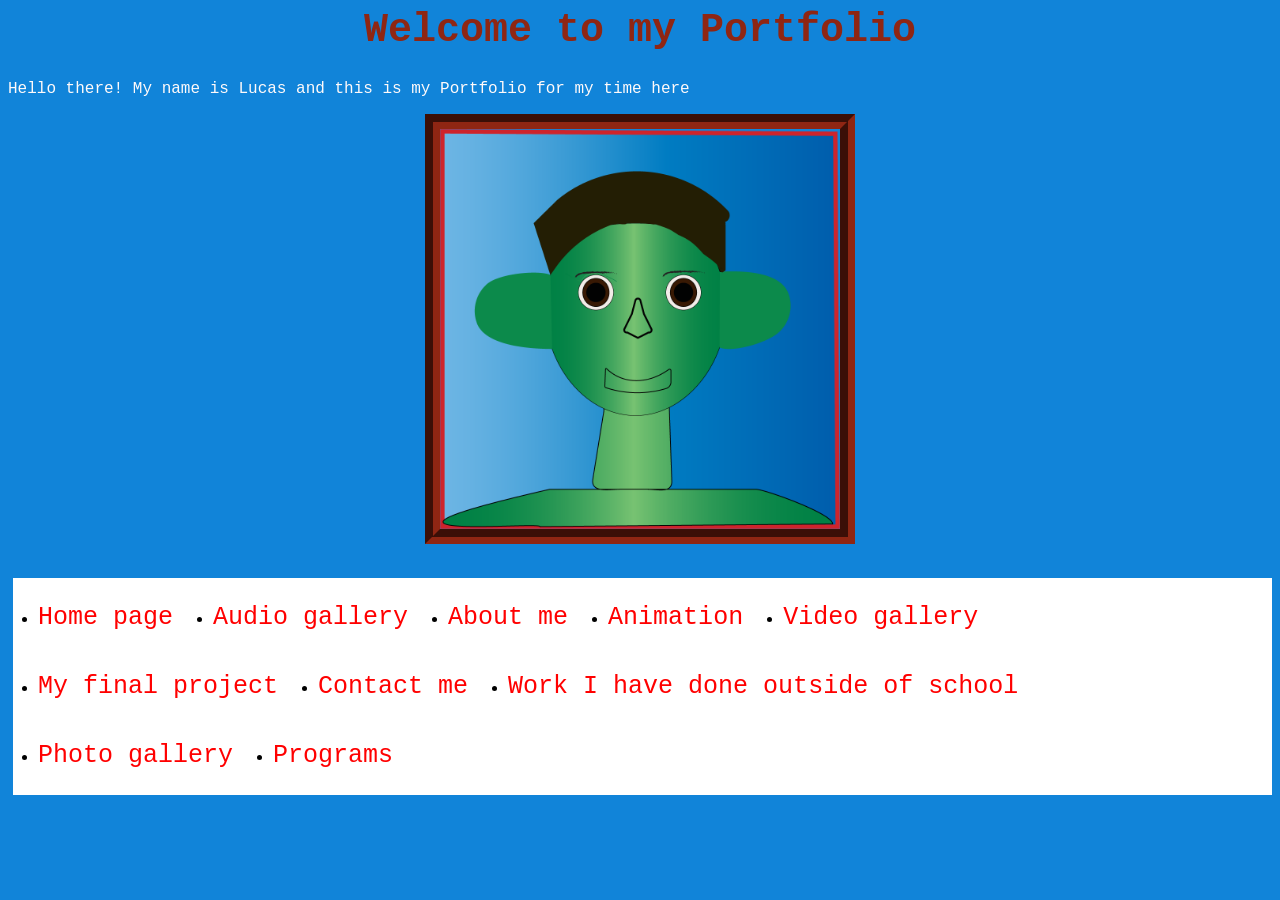
<file: index.html>
<index.!DOCTYPE html>
<html>
<head> 
	<meta charset="utf-8">
	<meta name="viewport" content="width=device-width, initial-scale=1">
	<title>Lucas's Portfolio</title>
	<link rel="stylesheet" type="text/css" href="style.css"> 
</head> 
<body>
	<h1>Welcome to my Portfolio</h1>
	<p>Hello there! My name is Lucas and this is my Portfolio for my time here</p>
	<img src="images/portrait.png" width="400px" alt="burns portrait"> 
	<br>
<ul>
	<li><a href="index.html">Home page</a></li>
	<li><a href="audio.html">Audio gallery</a></li>
	<li><a href="aboutme.html">About me</a></li>
	<li><a href="animation.html">Animation</a></li>
	<li><a href="videogallery.html">Video gallery </a></li>
	<li><a href="finalproject.html">My final project</a></li>
	<li><a href="contactinfo.html">Contact me</a></li>
	<li><a href="workoutsideofschool.html">Work I have done outside of school</a></li>
	<li><a href="photogallery.html">Photo gallery</a></li>
	<li><a href="programming.html">Programs</a></li>
</body>
</html>
</file>
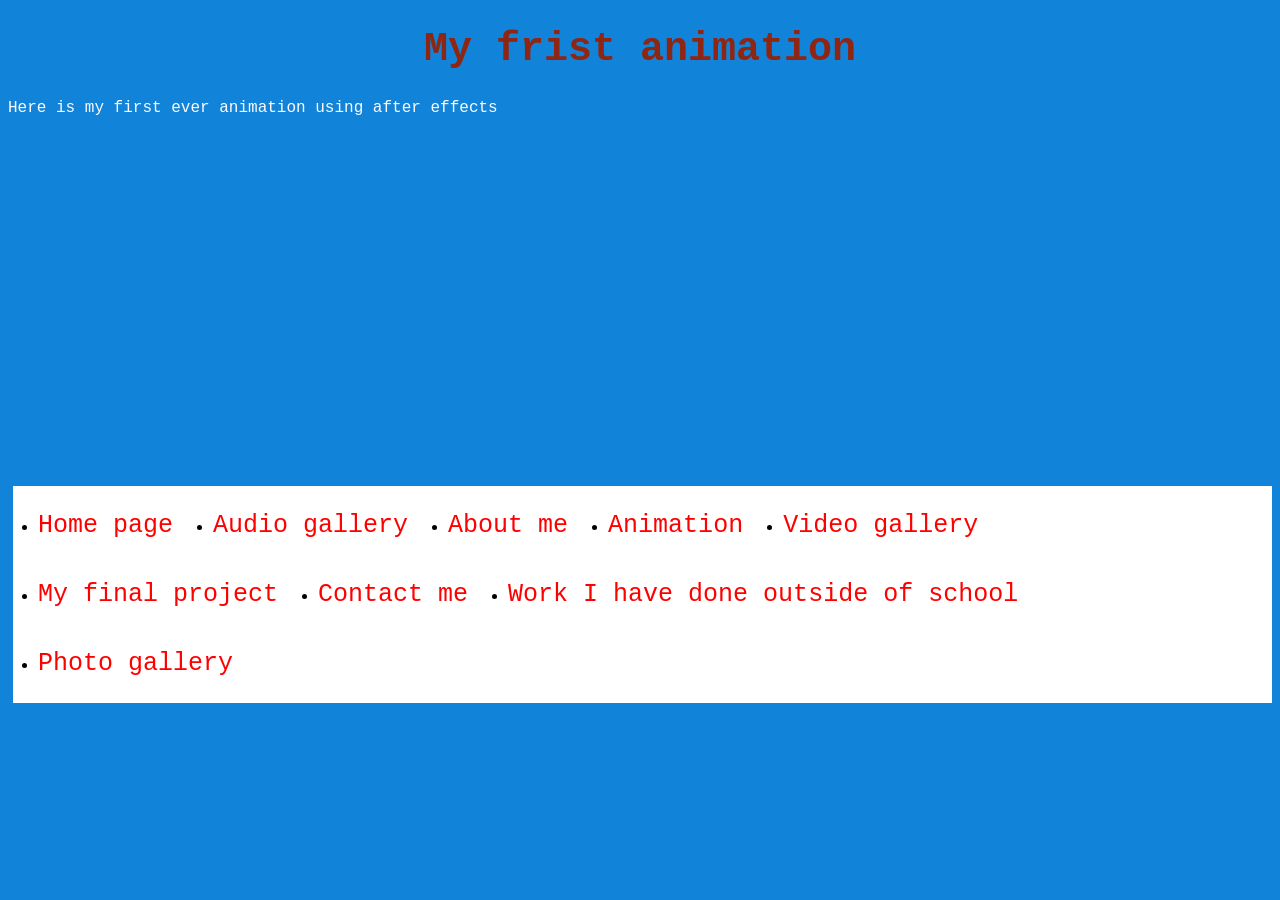
<file: animaiton.html>
<!DOCTYPE html>
<html>
<head>
	<meta charset="utf-8">
	<meta name="viewport" content="width=device-width, initial-scale=1">
	<title>Animations</title>
	<link rel="stylesheet" type="text/css" href="style.css"> 
	<h1>My frist animation</h1>
	<p>Here is my first ever animation using after effects</p>
	<br>
	<iframe width="560" height="315" src="https://www.youtube.com/embed/ukOHqdPbYYg?si=tYjNjajDFVaMvYsz" title="YouTube video player" frameborder="0" allow="accelerometer; autoplay; clipboard-write; encrypted-media; gyroscope; picture-in-picture; web-share" referrerpolicy="strict-origin-when-cross-origin" allowfullscreen></iframe>
</head> 
<body>
<ul>
	<li><a href="index.html">Home page</a></li>
	<li><a href="audio.html">Audio gallery</a></li>
	<li><a href="aboutme.html">About me</a></li>
	<li><a href="animation.html">Animation</a></li>
	<li><a href="videogallery.html">Video gallery </a></li>
	<li><a href="finalproject.html">My final project</a></li>
	<li><a href="contactinfo.html">Contact me</a></li>
	<li><a href="workoutsideofschool.html">Work I have done outside of school</a></li>
	<li><a href="photogallery">Photo gallery</a></li>
</body>
</html>
</file>
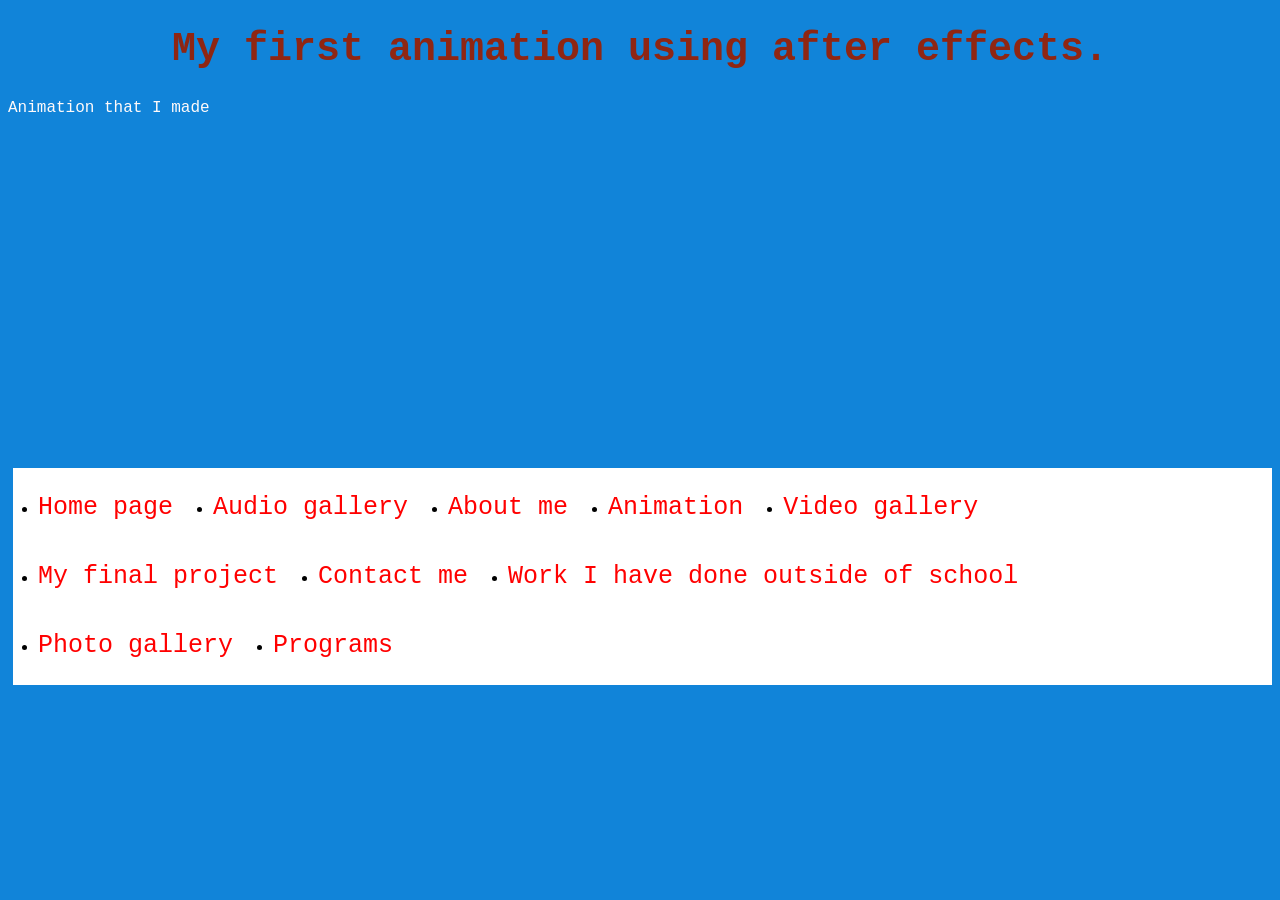
<file: animation.html>
<!DOCTYPE html>
<html>
<head>
	<meta charset="utf-8">
	<meta name="viewport" content="width=device-width, initial-scale=1">
	<title>Animation work</title>
	<link rel="stylesheet" type="text/css" href="style.css">
</head> 
<body>
	
	<h1>My first animation using after effects.</h1>
	<p>Animation that I made</p>
<iframe width="560" height="315" src="https://www.youtube.com/embed/TuiIipszo1E?si=qRDT-OhkNQy_IhVj" title="YouTube video player" frameborder="0" allow="accelerometer; autoplay; clipboard-write; encrypted-media; gyroscope; picture-in-picture; web-share" referrerpolicy="strict-origin-when-cross-origin" allowfullscreen></iframe>
<ul>
	<li><a href="index.html">Home page</a></li>
	<li><a href="audio.html">Audio gallery</a></li>
	<li><a href="aboutme.html">About me</a></li>
	<li><a href="animation.html">Animation</a></li>
	<li><a href="videogallery.html">Video gallery </a></li>
	<li><a href="finalproject.html">My final project</a></li>
	<li><a href="contactinfo.html">Contact me</a></li>
	<li><a href="workoutsideofschool.html">Work I have done outside of school</a></li>
	<li><a href="photogallery">Photo gallery</a></li>
	<li><a href="programming.html">Programs</a></li>


</body>
</html>
</file>
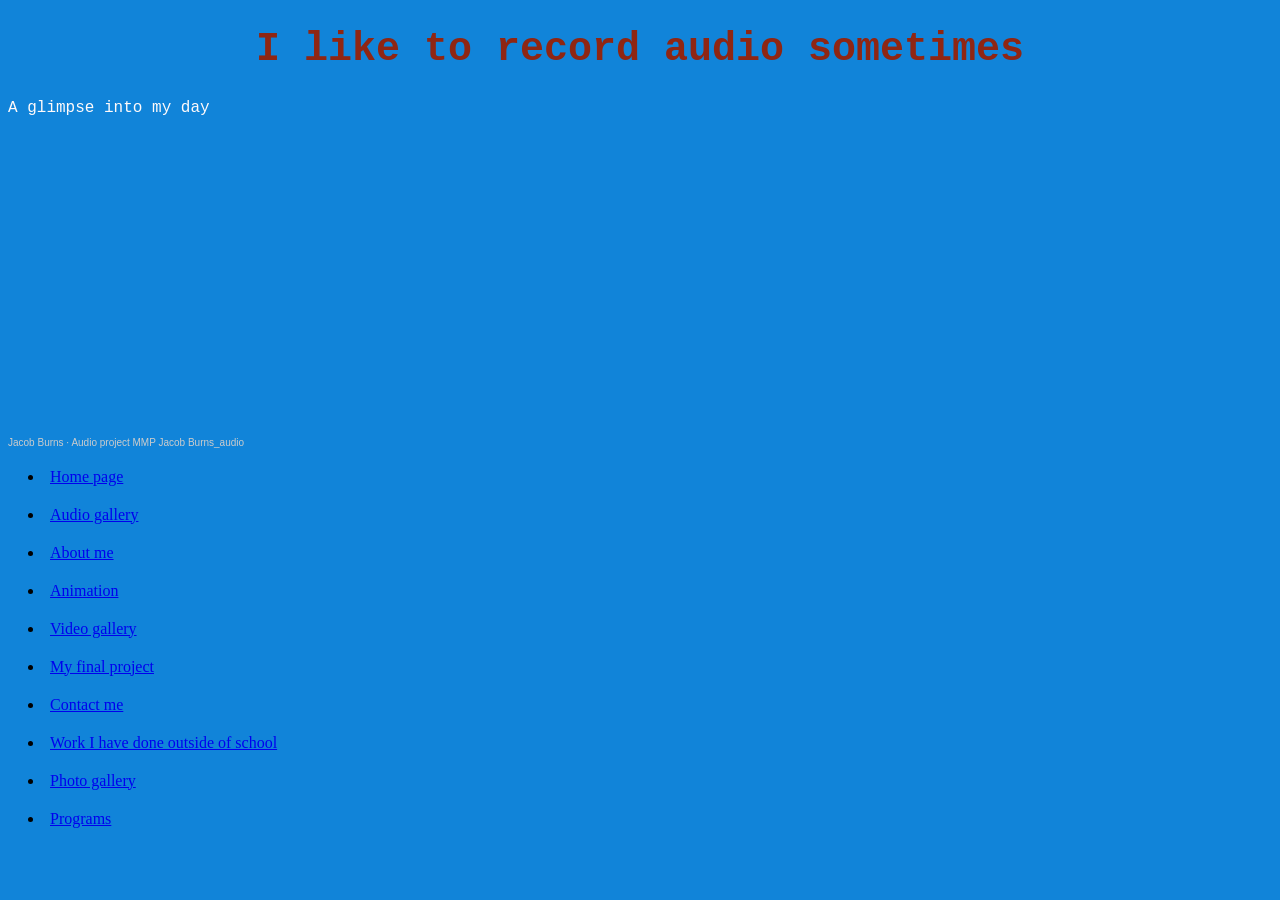
<file: audio.html>
<!DOCTYPE html>
<html>
<head>
	<meta charset="utf-8">
	<meta name="viewport" content="width=device-width, initial-scale=1">
	
	<title>Sounds of the cold subway</title>
	<link rel="stylesheet" type="text/css" href="style.css"> 
</head>
<body>
<h1>I like to record audio sometimes</h1>
<p>A glimpse into my day</p>
<iframe width="100%" height="300" scrolling="no" frameborder="no" allow="autoplay; encrypted-media" src="https://w.soundcloud.com/player/?url=https%3A//api.soundcloud.com/tracks/soundcloud%253Atracks%253A2310193664&color=%23ff5500&auto_play=false&hide_related=false&show_comments=true&show_user=true&show_reposts=false&show_teaser=true&visual=true"></iframe><div style="font-size: 10px; color: #cccccc;line-break: anywhere;word-break: normal;overflow: hidden;white-space: nowrap;text-overflow: ellipsis; font-family: Interstate,Lucida Grande,Lucida Sans Unicode,Lucida Sans,Garuda,Verdana,Tahoma,sans-serif;font-weight: 100;"><a href="https://soundcloud.com/jacob-burns-689497050" title="Jacob Burns" target="_blank" style="color: #cccccc; text-decoration: none;">Jacob Burns</a> · <a href="https://soundcloud.com/jacob-burns-689497050/audio-project-mmp-jacob" title="Audio project MMP Jacob Burns_audio" target="_blank" style="color: #cccccc; text-decoration: none;">Audio project MMP Jacob Burns_audio</a></div>	<li><a href="index.html">Home page</a></li>
	<li><a href="audio.html">Audio gallery</a></li>
	<li><a href="aboutme.html">About me</a></li>
	<li><a href="animation.html">Animation</a></li>
	<li><a href="videogallery.html">Video gallery </a></li>
	<li><a href="finalproject.html">My final project</a></li>
	<li><a href="contactinfo.html">Contact me</a></li>
	<li><a href="workoutsideofschool.html">Work I have done outside of school</a></li>
	<li><a href="photogallery">Photo gallery</a></li>
	<li><a href="programming.html">Programs</a></li>
</body>
</html>
</file>
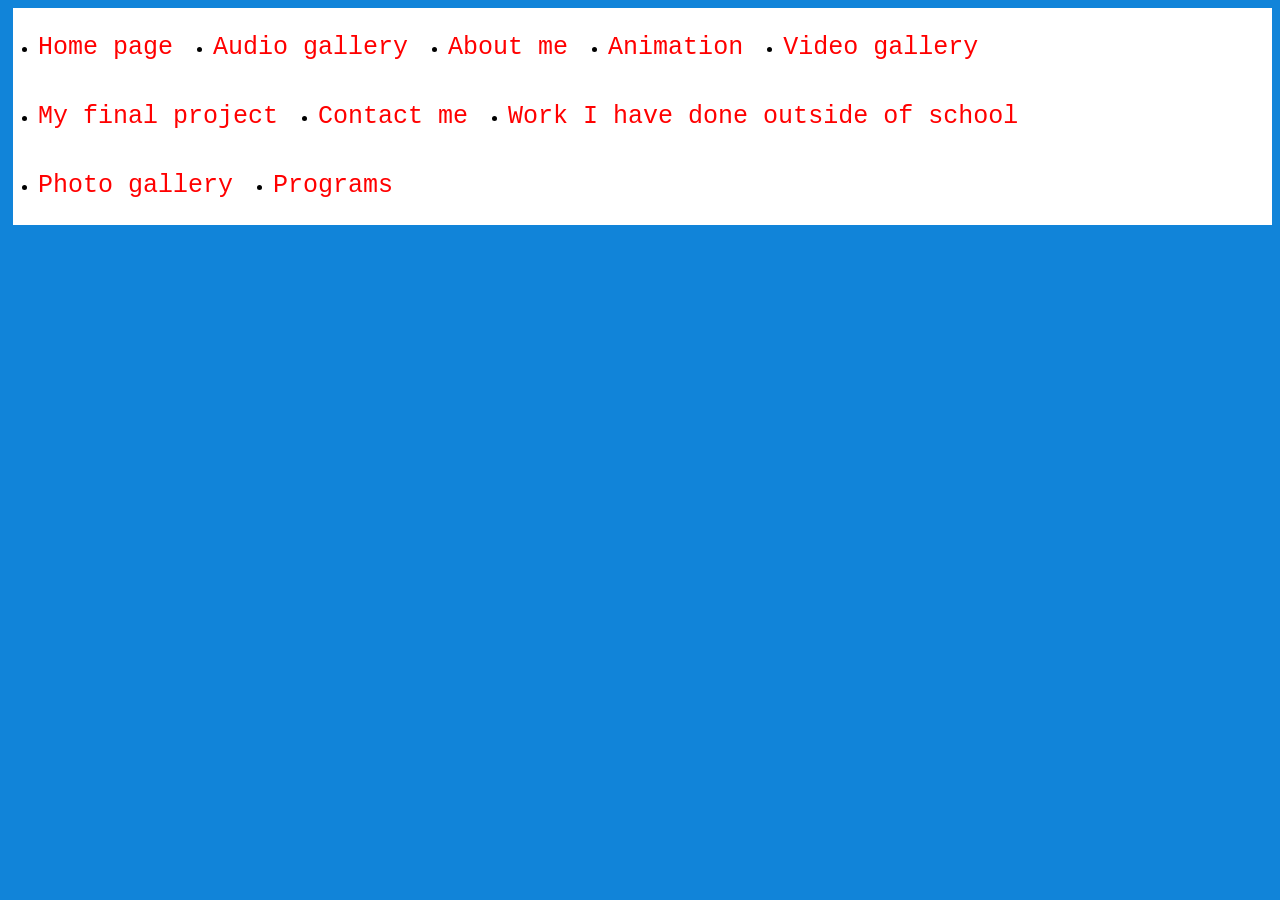
<file: contactinfo.html>
<html>
<body></body>

<link rel="stylesheet" type="text/css" href="style.css"> 
<ul>
	<li><a href="index.html">Home page</a></li>
	<li><a href="audio.html">Audio gallery</a></li>
	<li><a href="aboutme.html">About me</a></li>
	<li><a href="animation.html">Animation</a></li>
	<li><a href="videogallery.html">Video gallery </a></li>
	<li><a href="finalproject.html">My final project</a></li>
	<li><a href="contactinfo.html">Contact me</a></li>
	<li><a href="workoutsideofschool.html">Work I have done outside of school</a></li>
	<li><a href="photogallery.html">Photo gallery</a></li>
	<li><a href="programming.html">Programs</a></li>
</file>
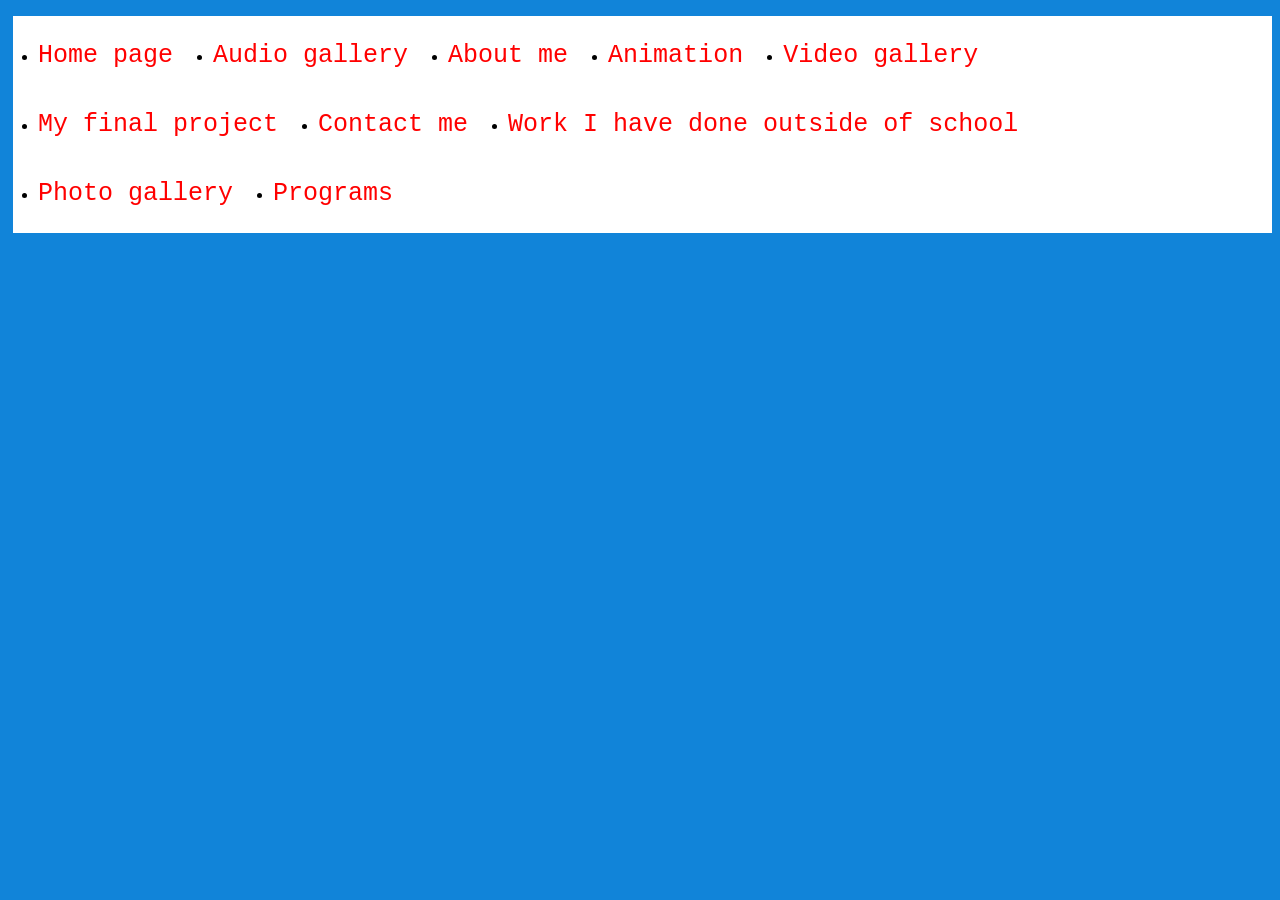
<file: finalproject.html>
<!DOCTYPE html>
<html>
<head>
	<meta charset="utf-8">
	<meta name="viewport" content="width=device-width, initial-scale=1">
	<title></title>
	<link rel="stylesheet" type="text/css" href="style.css"> 
</head>
<body>
<ul>
	<li><a href="index.html">Home page</a></li>
	<li><a href="audio.html">Audio gallery</a></li>
	<li><a href="aboutme.html">About me</a></li>
	<li><a href="animation.html">Animation</a></li>
	<li><a href="videogallery.html">Video gallery </a></li>
	<li><a href="finalproject.html">My final project</a></li>
	<li><a href="contactinfo.html">Contact me</a></li>
	<li><a href="workoutsideofschool.html">Work I have done outside of school</a></li>
	<li><a href="photogallery.html">Photo gallery</a></li>
	<li><a href="programming.html">Programs</a></li>
</body>
</html>
</file>
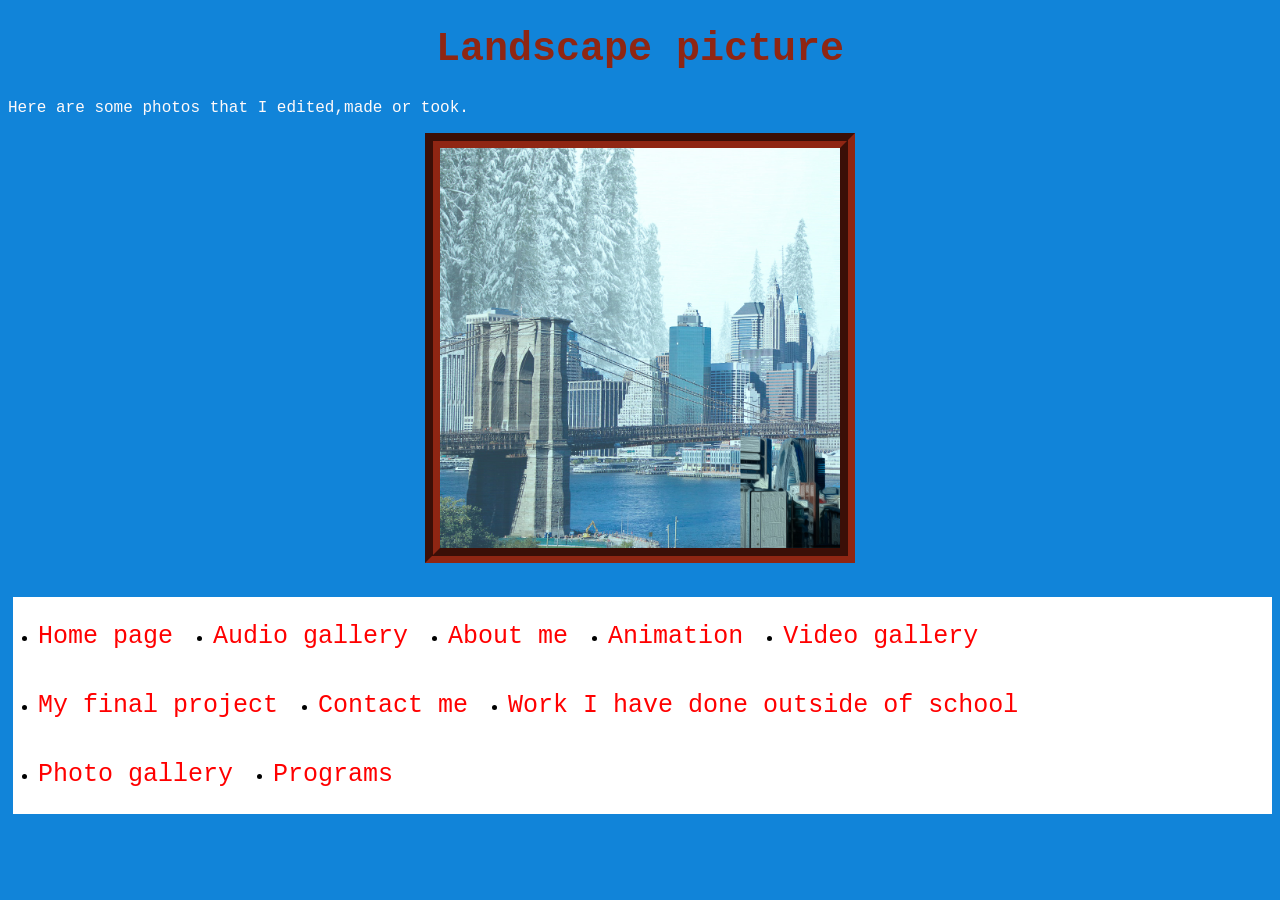
<file: photogallery.html>
<!DOCTYPE html>
<html>
<head>
	<meta charset="utf-8">
	<meta name="viewport" content="width=device-width, initial-scale=1">
	<title>Photo gallery</title>
	<link rel="stylesheet" type="text/css" href="style.css"> 
<body>
<h1>Landscape picture</h1>
<p>Here are some photos that I edited,made or took.</p>
<img src="images/landscape.jpg"width=400px>
<br>
	<ul>
	<li><a href="index.html">Home page</a></li>	
	<li><a href="audio.html">Audio gallery</a></li>
	<li><a href="aboutme.html">About me</a></li>
	<li><a href="animation.html">Animation</a></li>
	<li><a href="videogallery.html">Video gallery </a></li>
	<li><a href="finalproject.html">My final project</a></li>
	<li><a href="contactinfo.html">Contact me</a></li>
	<li><a href="workoutsideofschool.html">Work I have done outside of school</a></li>
	<li><a href="photogallery.html">Photo gallery</a></li>
	<li><a href="programming.html">Programs</a></li>
</html>
</body>
</html>
</file>
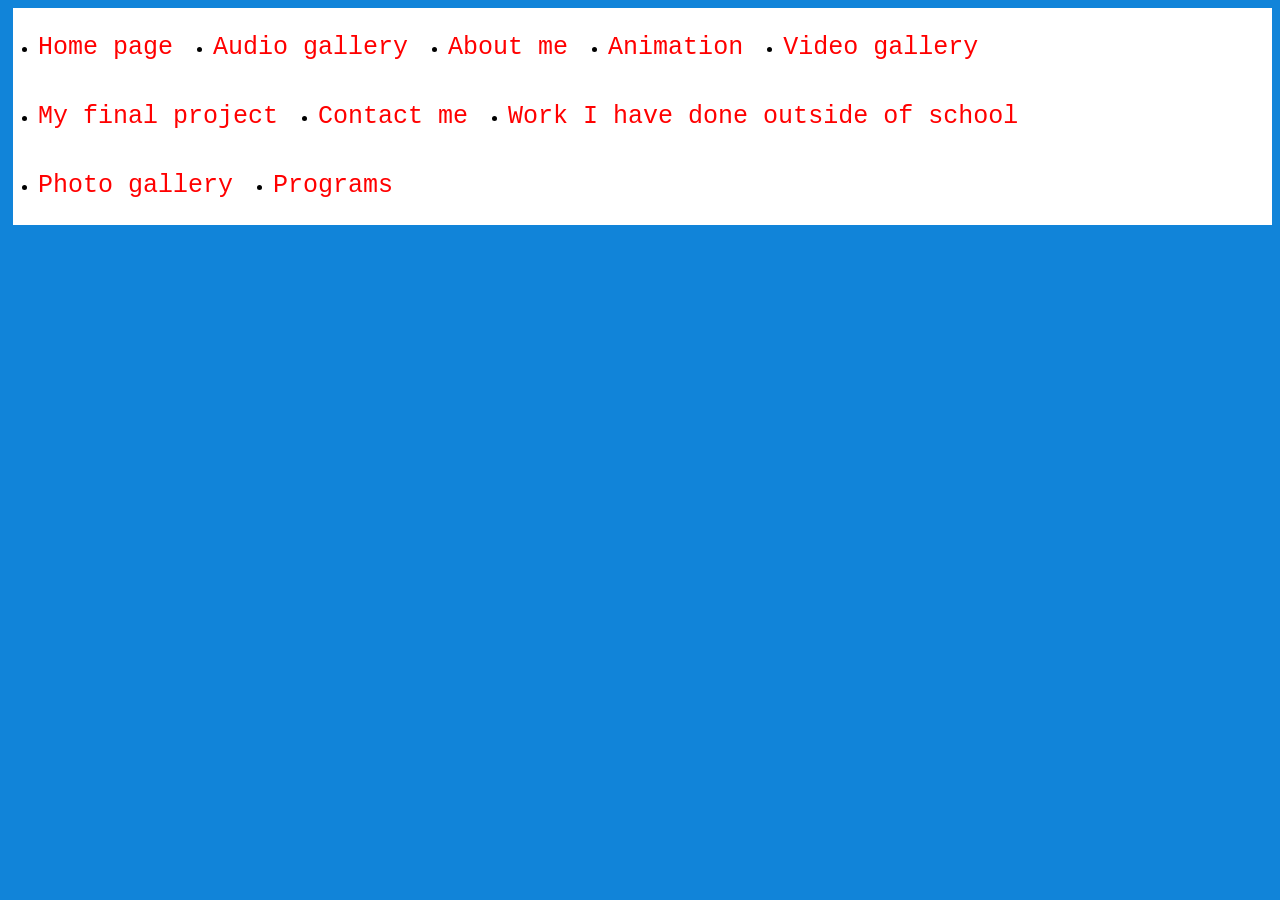
<file: videogallery.html>
<body></body>



<link rel="stylesheet" type="text/css" href="style.css"> 

<ul>
	<li><a href="index.html">Home page</a></li>
	<li><a href="audio.html">Audio gallery</a></li>
	<li><a href="aboutme.html">About me</a></li>
	<li><a href="animation.html">Animation</a></li>
	<li><a href="videogallery.html">Video gallery </a></li>
	<li><a href="finalproject.html">My final project</a></li>
	<li><a href="contactinfo.html">Contact me</a></li>
	<li><a href="workoutsideofschool.html">Work I have done outside of school</a></li>
	<li><a href="photogallery.html">Photo gallery</a></li>
	<li><a href="programming.html">Programs</a></li>
</file>
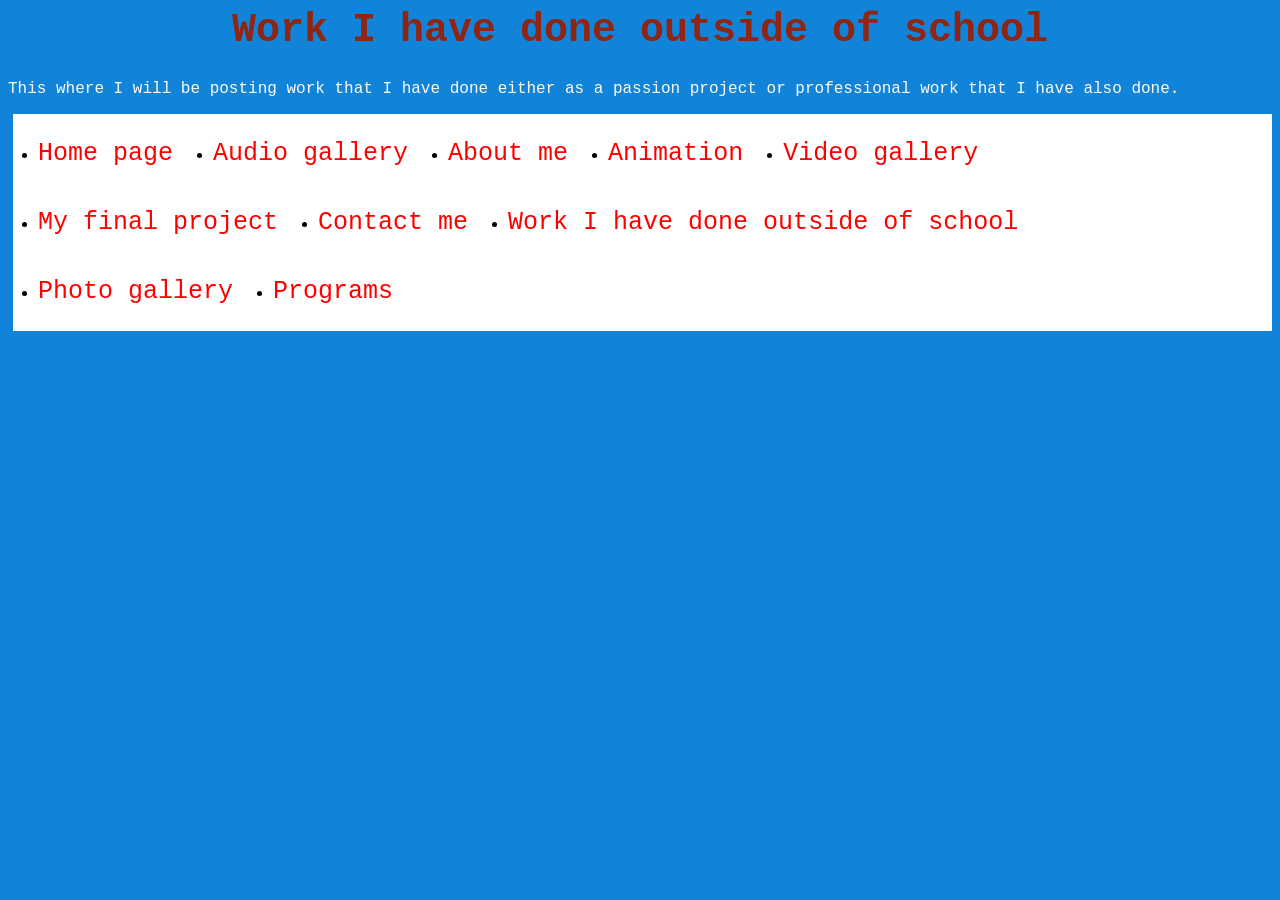
<file: workoutsideofschool.html>
<title>Work I have done outside of school</title>
 <link rel="stylesheet" type="text/css" href="style.css"> 
<h1>Work I have done outside of school</h1>
<p>This where I will be posting work that I have done either as a passion project or professional work that I have also done.</p>
<html>
<body></body>
<ul>
	<li><a href="index.html">Home page</a></li>
	<li><a href="audio.html">Audio gallery</a></li>
	<li><a href="aboutme.html">About me</a></li>
	<li><a href="animation.html">Animation</a></li>
	<li><a href="videogallery.html">Video gallery </a></li>
	<li><a href="finalproject.html">My final project</a></li>
	<li><a href="contactinfo.html">Contact me</a></li>
	<li><a href="workoutsideofschool.html">Work I have done outside of school</a></li>
	<li><a href="photogallery.html">Photo gallery</a></li>
	<li><a href="programming.html">Programs</a></li>
</file>
<file: style.css>
body {
	background-color: #1184D9}

h1{color: #8F2613;
   font-family: Courier;
   font-size: 40px;
   text-align: center;
}
p{color:#FFFAFA;
font-family:Courier;
}
img{display: block;
margin: auto;
border-style: groove;
border-width: 15px;
border-color: #8F2613;}


ul{list-style-type:disc;
 margin-left: 5px;
   padding: 5px;
background-color: white;
overflow: hidden;}

li{ margin: 20px; }

ul li {float: left;}

ul li a {display: block;
   color: red;
   text-decoration: none;
   text-align: center;
   font-family: Courier;
   font-size: 25px}
   ul li a:hover {background-color: lightgreen;
      font-size: 30px}
</file>
